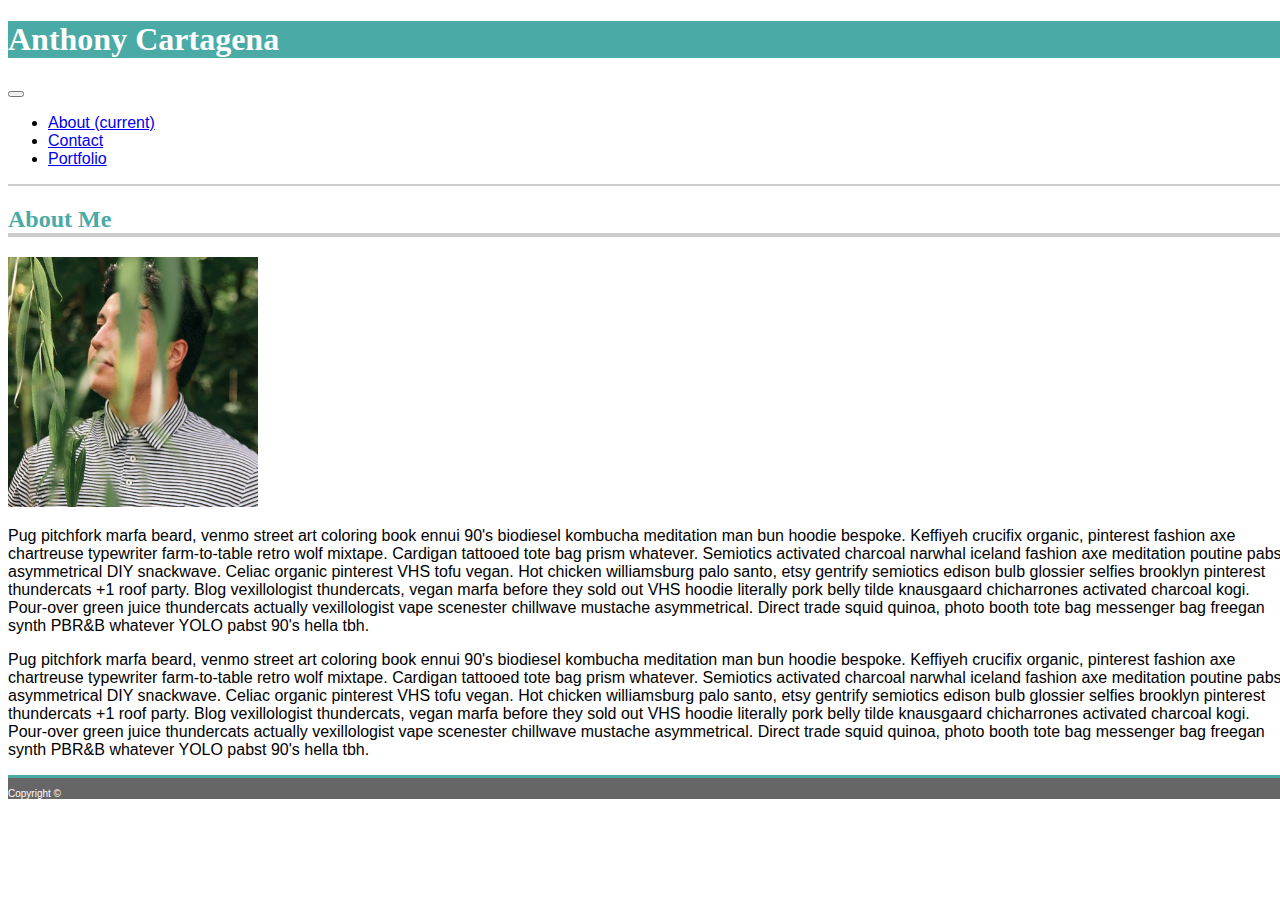
<file: index.html>
<!Doctype html>

<head>
  <title>About Me</title>
  <meta charset="UTF-8">
  
  <script src="https://code.jquery.com/jquery-3.3.1.slim.min.js" integrity="sha384-q8i/X+965DzO0rT7abK41JStQIAqVgRVzpbzo5smXKp4YfRvH+8abtTE1Pi6jizo" crossorigin="anonymous"></script>
<script src="https://cdnjs.cloudflare.com/ajax/libs/popper.js/1.14.3/umd/popper.min.js" integrity="sha384-ZMP7rVo3mIykV+2+9J3UJ46jBk0WLaUAdn689aCwoqbBJiSnjAK/l8WvCWPIPm49" crossorigin="anonymous"></script>
<script src="https://stackpath.bootstrapcdn.com/bootstrap/4.1.3/js/bootstrap.min.js" integrity="sha384-ChfqqxuZUCnJSK3+MXmPNIyE6ZbWh2IMqE241rYiqJxyMiZ6OW/JmZQ5stwEULTy" crossorigin="anonymous"></script>
  
  <link rel="stylesheet" href="https://stackpath.bootstrapcdn.com/bootstrap/4.1.3/css/bootstrap.min.css" integrity="sha384-MCw98/SFnGE8fJT3GXwEOngsV7Zt27NXFoaoApmYm81iuXoPkFOJwJ8ERdknLPMO" crossorigin="anonymous">
  <link rel="stylesheet" type="text/css" href="style.css">
</head>

<body>

  <div class="container-fluid">
    <div class="row align-items-center bg-light" id="navRow">
      <div class="col-lg-2"></div>
      <div class="col-lg-8">
        <nav class="navbar navbar-expand-lg navbar-light py-0">
          <h1 class="navbar-nav p-3 float-left" id="h1">Anthony Cartagena</h1>
           <button class="navbar-toggler float-left-inline" type="button" data-toggle="collapse" data-target="#pageLinks" aria-controls="navbarSupportedContent" aria-expanded="false" aria-label="Toggle navigation">
    <span class="navbar-toggler-icon"></span>
  </button>
          
          <div class="collapse navbar-collapse" id="pageLinks">
            <ul class="navbar-nav ml-auto">
              <li class="nav-item active">
                <a class="nav-link" href="#">About <span class="sr-only">(current)</span></a>
              </li>
              <li class="nav-item">
                <a class="nav-link" href="contact.html">Contact</a>
             </li>
             <li class="nav-item">
                <a class="nav-link" href="portfolio.html">Portfolio</a>
             </li>
            </ul>
          </div>
        </nav>
      </div>
    </div>

    <div class="row align-items-center mt-4" id="contentRow">
      <div class="col-lg-2"></div>
      <div class="col-lg-8" id="mainCon">
        <div class="card py-3">
          <div class="card-body">
            <h2 class="pb-3" id="h2"> About Me</h2>
            <img id="profilePic" src="images/profile image.jpg" class="img-fluid rounded float-left mr-3 mt-3 mb-3 ml-0 " alt="Responsive image">
            <p class="mt-3">Pug pitchfork marfa beard, venmo street art coloring book ennui 90's biodiesel kombucha meditation man bun hoodie bespoke. Keffiyeh crucifix organic, pinterest fashion axe chartreuse typewriter farm-to-table retro wolf mixtape. Cardigan tattooed tote bag prism whatever. Semiotics activated charcoal narwhal iceland fashion axe meditation poutine pabst asymmetrical DIY snackwave. Celiac organic pinterest VHS tofu vegan. Hot chicken williamsburg palo santo, etsy gentrify semiotics edison bulb glossier selfies brooklyn pinterest thundercats +1 roof party. Blog vexillologist thundercats, vegan marfa before they sold out VHS hoodie literally pork belly tilde knausgaard chicharrones activated charcoal kogi. Pour-over green juice thundercats actually vexillologist vape scenester chillwave mustache asymmetrical. Direct trade squid quinoa, photo booth tote bag messenger bag freegan synth PBR&B whatever YOLO pabst 90's hella tbh.
            </p>
             <p class="mt-3">Pug pitchfork marfa beard, venmo street art coloring book ennui 90's biodiesel kombucha meditation man bun hoodie bespoke. Keffiyeh crucifix organic, pinterest fashion axe chartreuse typewriter farm-to-table retro wolf mixtape. Cardigan tattooed tote bag prism whatever. Semiotics activated charcoal narwhal iceland fashion axe meditation poutine pabst asymmetrical DIY snackwave. Celiac organic pinterest VHS tofu vegan. Hot chicken williamsburg palo santo, etsy gentrify semiotics edison bulb glossier selfies brooklyn pinterest thundercats +1 roof party. Blog vexillologist thundercats, vegan marfa before they sold out VHS hoodie literally pork belly tilde knausgaard chicharrones activated charcoal kogi. Pour-over green juice thundercats actually vexillologist vape scenester chillwave mustache asymmetrical. Direct trade squid quinoa, photo booth tote bag messenger bag freegan synth PBR&B whatever YOLO pabst 90's hella tbh.
            </p>
            
          </div>
        </div>
      </div>
      <div class="col-lg-2"></div>
    </div>

    <div class="row fixed-bottom" id="footerRow">
      <div class="col-lg-12">
        <footer class="footer">
          <p class="text-center">Copyright ©</p>
        </footer>
      </div>
    </div>
  </div>
</body>
</file>
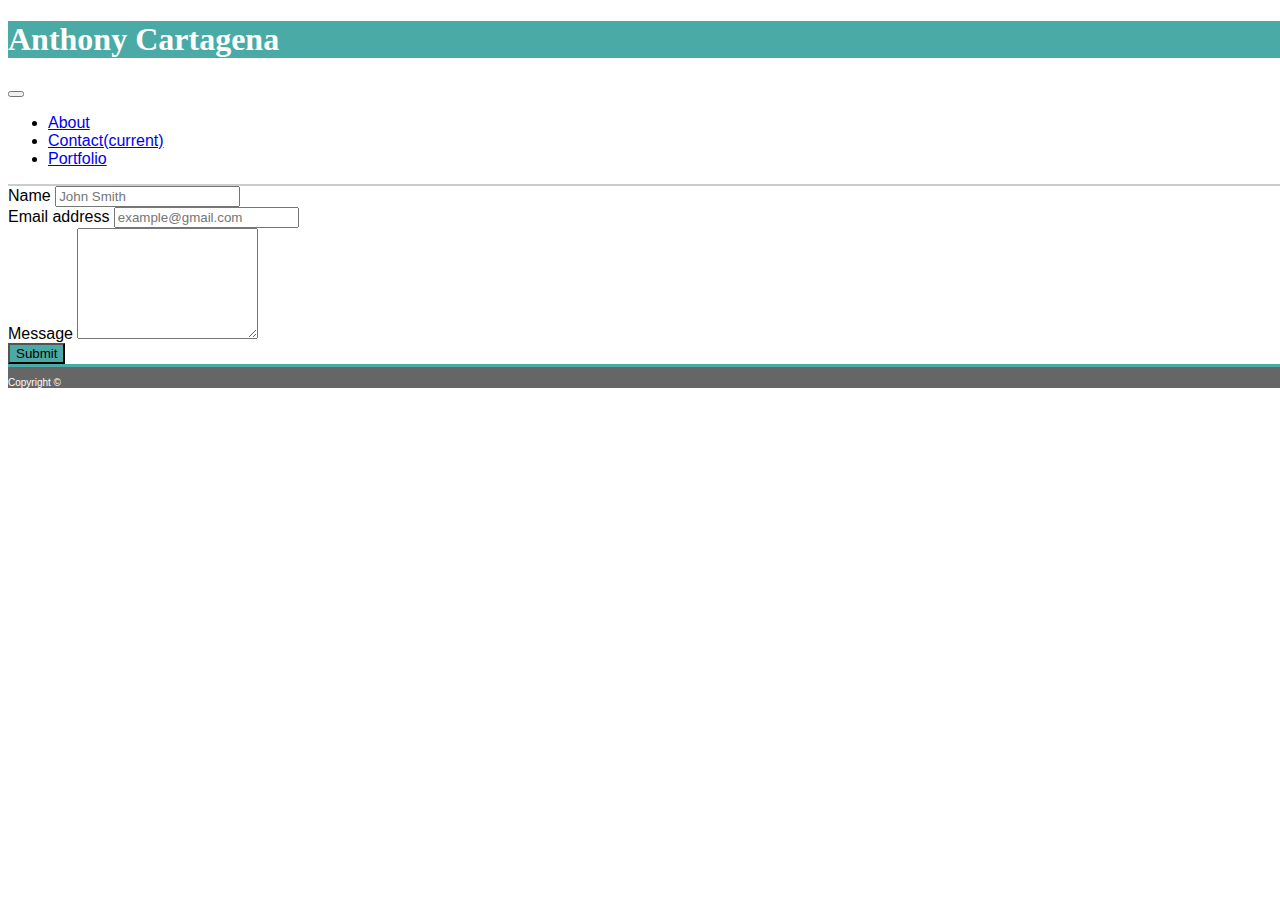
<file: contact.html>
<!Doctype html>

<head>
  <title>Contact Page</title>
  <meta charset="UTF-8">
  
  <script src="https://code.jquery.com/jquery-3.3.1.slim.min.js" integrity="sha384-q8i/X+965DzO0rT7abK41JStQIAqVgRVzpbzo5smXKp4YfRvH+8abtTE1Pi6jizo" crossorigin="anonymous"></script>
<script src="https://cdnjs.cloudflare.com/ajax/libs/popper.js/1.14.3/umd/popper.min.js" integrity="sha384-ZMP7rVo3mIykV+2+9J3UJ46jBk0WLaUAdn689aCwoqbBJiSnjAK/l8WvCWPIPm49" crossorigin="anonymous"></script>
<script src="https://stackpath.bootstrapcdn.com/bootstrap/4.1.3/js/bootstrap.min.js" integrity="sha384-ChfqqxuZUCnJSK3+MXmPNIyE6ZbWh2IMqE241rYiqJxyMiZ6OW/JmZQ5stwEULTy" crossorigin="anonymous"></script>
  
  <link rel="stylesheet" href="https://stackpath.bootstrapcdn.com/bootstrap/4.1.3/css/bootstrap.min.css" integrity="sha384-MCw98/SFnGE8fJT3GXwEOngsV7Zt27NXFoaoApmYm81iuXoPkFOJwJ8ERdknLPMO" crossorigin="anonymous">
  <link rel="stylesheet" type="text/css" href="style.css">
</head>

<body>

  <div class="container-fluid">
    <div class="row align-items-center bg-light" id="navRow">
      <div class="col-lg-2"></div>
      <div class="col-lg-8">
        <nav class="navbar navbar-expand-lg navbar-light py-0">
          <h1 class="navbar-nav p-3 float-left" id="h1">Anthony Cartagena</h1>
           <button class="navbar-toggler float-left-inline" type="button" data-toggle="collapse" data-target="#pageLinks" aria-controls="navbarSupportedContent" aria-expanded="false" aria-label="Toggle navigation">
    <span class="navbar-toggler-icon"></span>
  </button>
          
          <div class="collapse navbar-collapse" id="pageLinks">
            <ul class="navbar-nav ml-auto">
              <li class="nav-item">
                <a class="nav-link" href="index.html">About </a>
             </li>
              <li class="nav-item active">
                <a class="nav-link" href="#">Contact<span class="sr-only">(current)</span></a>
              </li>
             <li class="nav-item">
                <a class="nav-link" href="portfolio.html">Portfolio</a>
             </li>
            </ul>
          </div>
        </nav>
      </div>
    </div>

    <div class="row align-items-center mt-4" id="contentRow">
      <div class="col-lg-2"></div>
      <div class="col-lg-8" id="mainCon">
        <div class="card py-3">
          <div class="card-body">
            <form>
            <div class="form-group">
              <label for="name">Name</label>
              <input type="text" class="form-control" id="name" aria-describedby="emailHelp" placeholder="John Smith">
              </div>
              
              <div class="form-group">
              <label for="exampleInputEmail1">Email address</label>
              <input type="email" class="form-control" id="exampleInputEmail1" aria-describedby="emailHelp" placeholder="example@gmail.com">
              </div>
              
               <div class="form-group">
    <label for="messageBox">Message</label>
    <textarea class="form-control" id="messageBox" rows="7"></textarea>
  </div>
              
            <button id="submitMessage"type="submit" class="btn btn-primary">Submit</button>
          </form>
          </div>
        </div>
      </div>
      <div class="col-lg-2"></div>
    </div>

    <div class="row fixed-bottom" id="footerRow">
      <div class="col-lg-12">
        <footer class="footer">
          <p class="text-center">Copyright ©</p>
        </footer>
      </div>
    </div>
  </div>
</body>
</file>
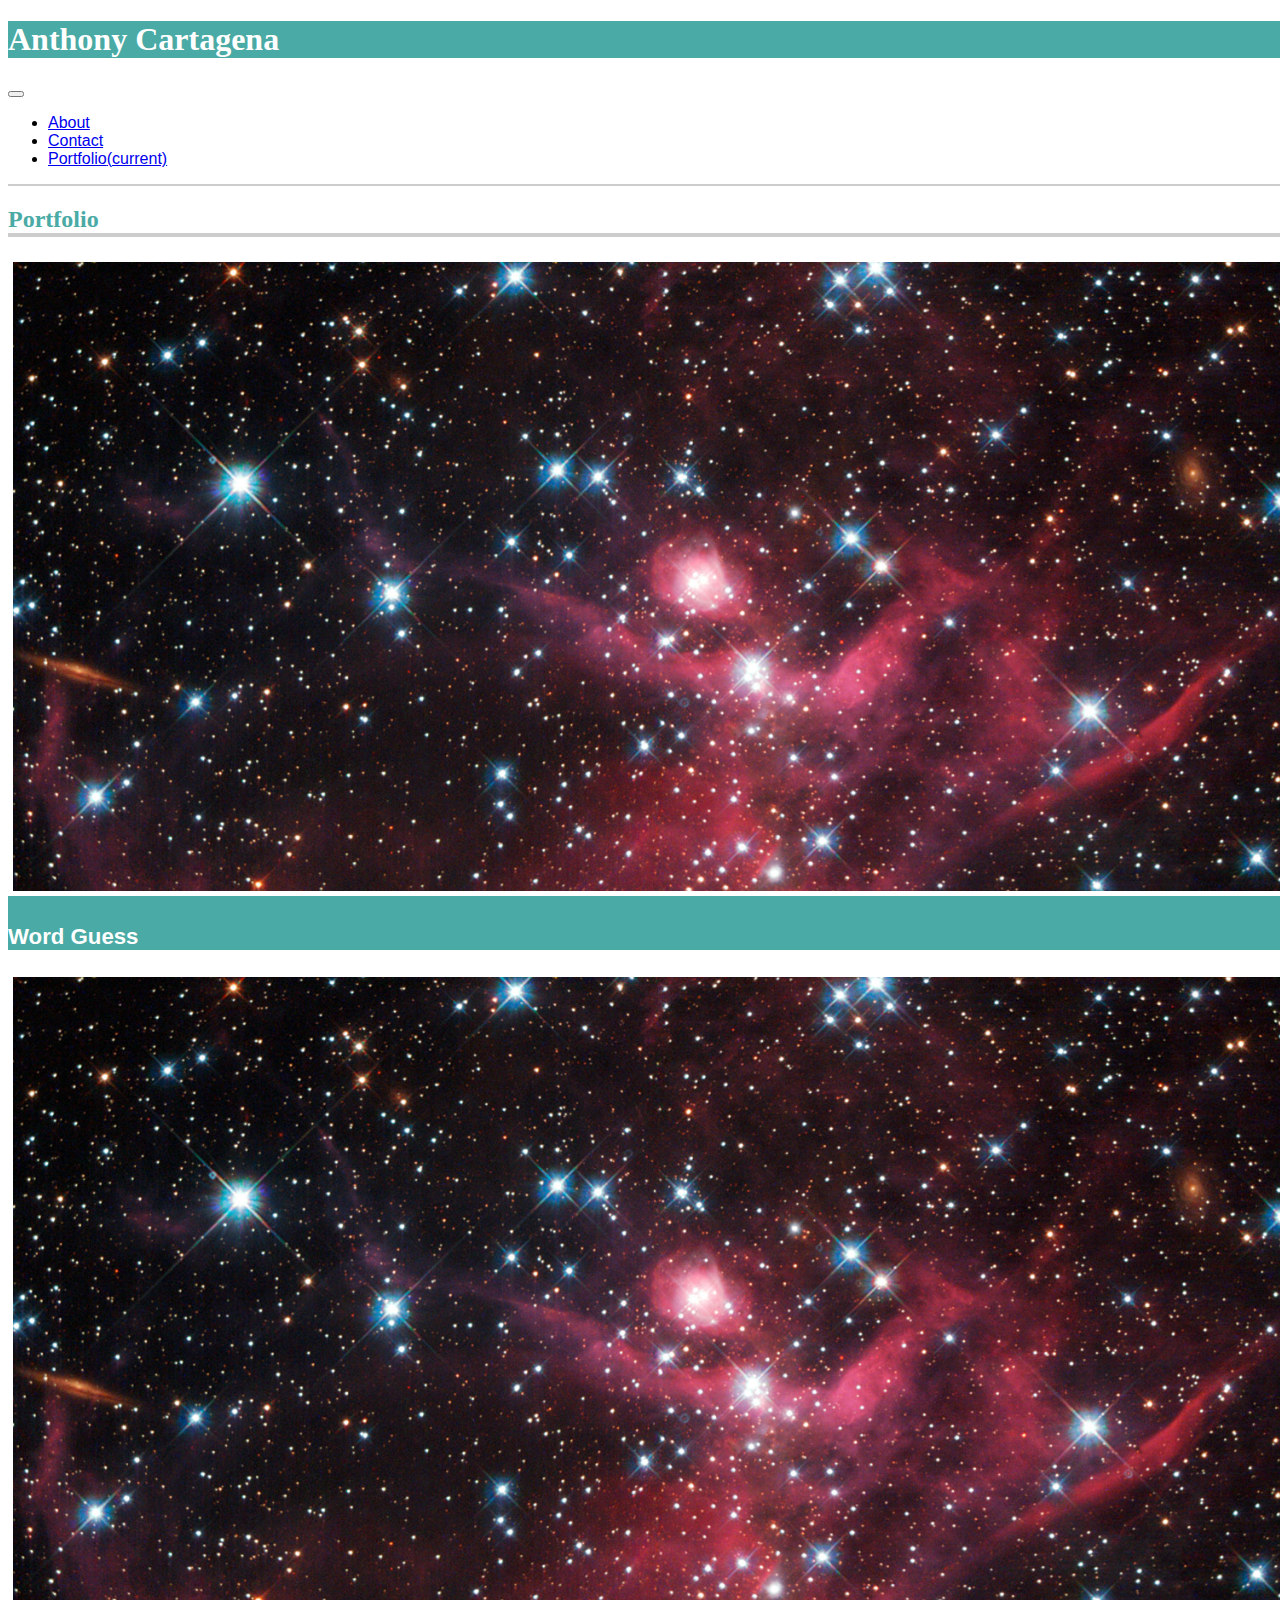
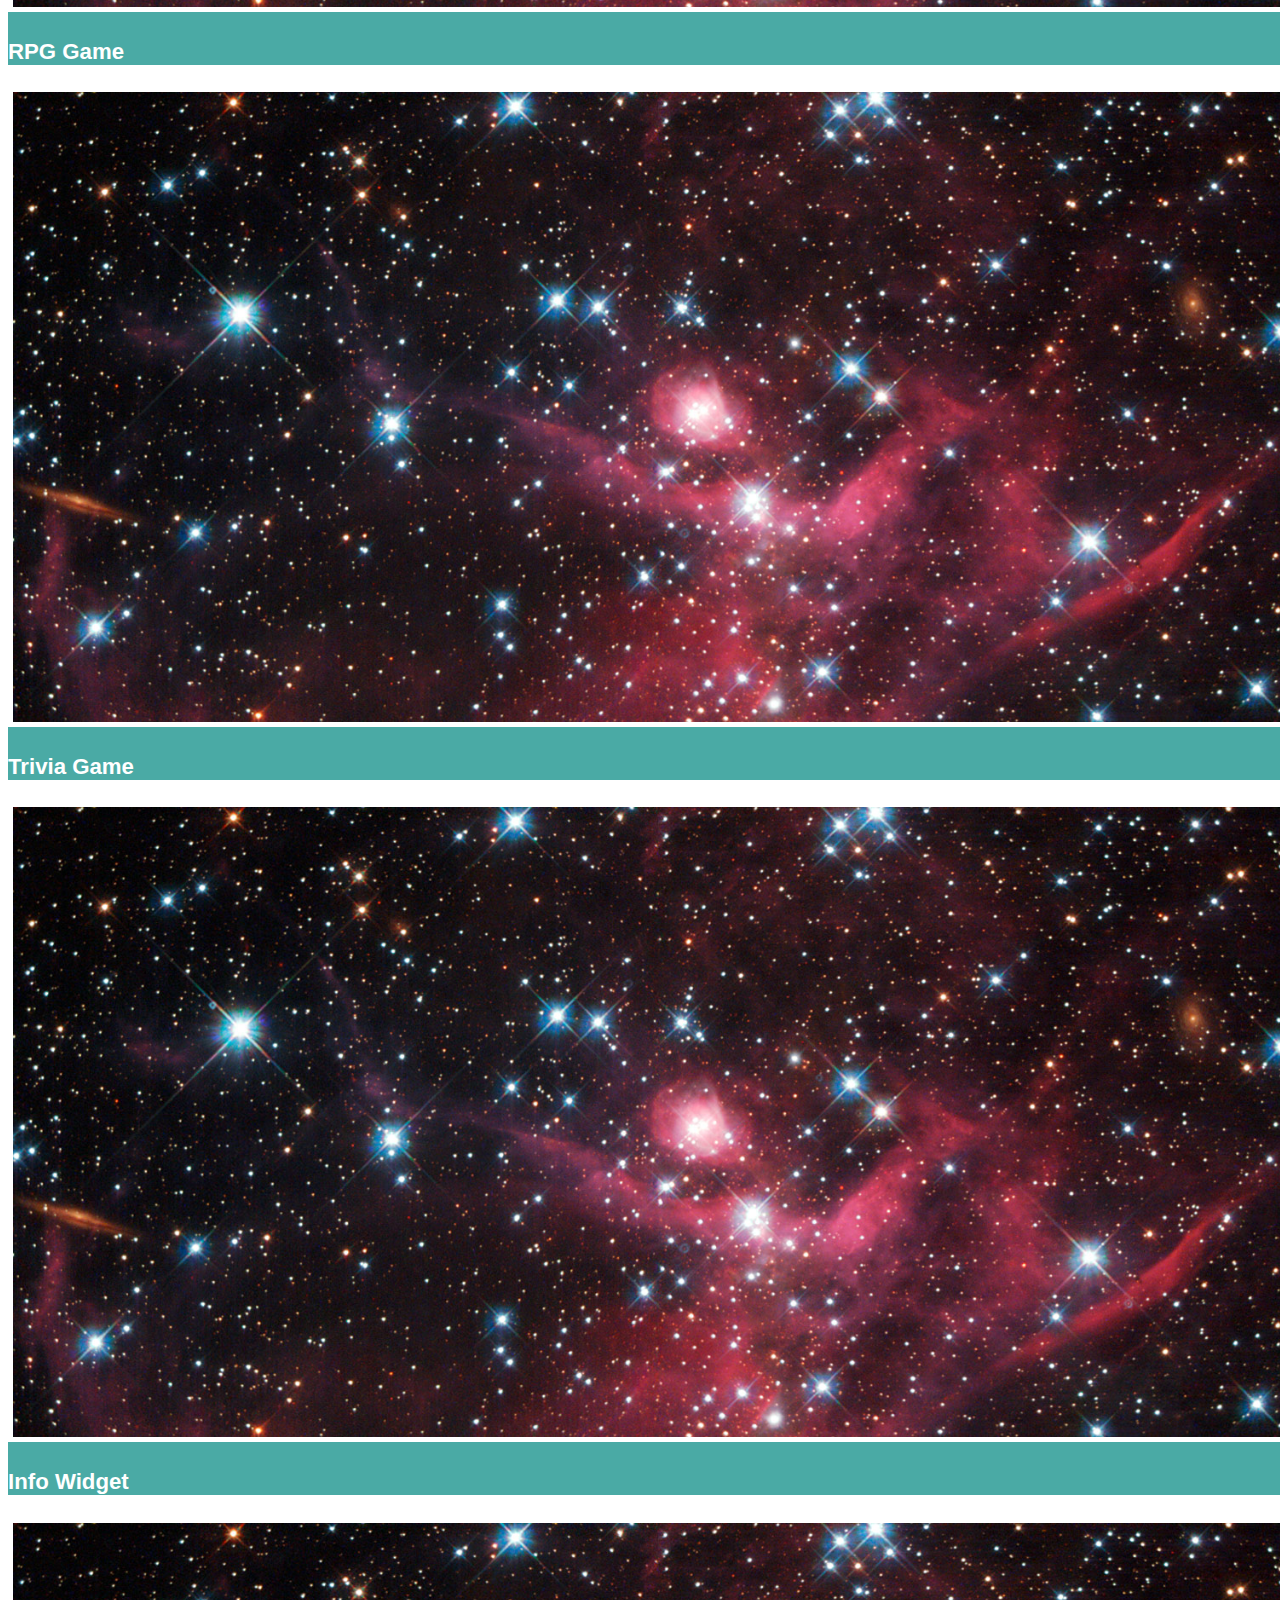
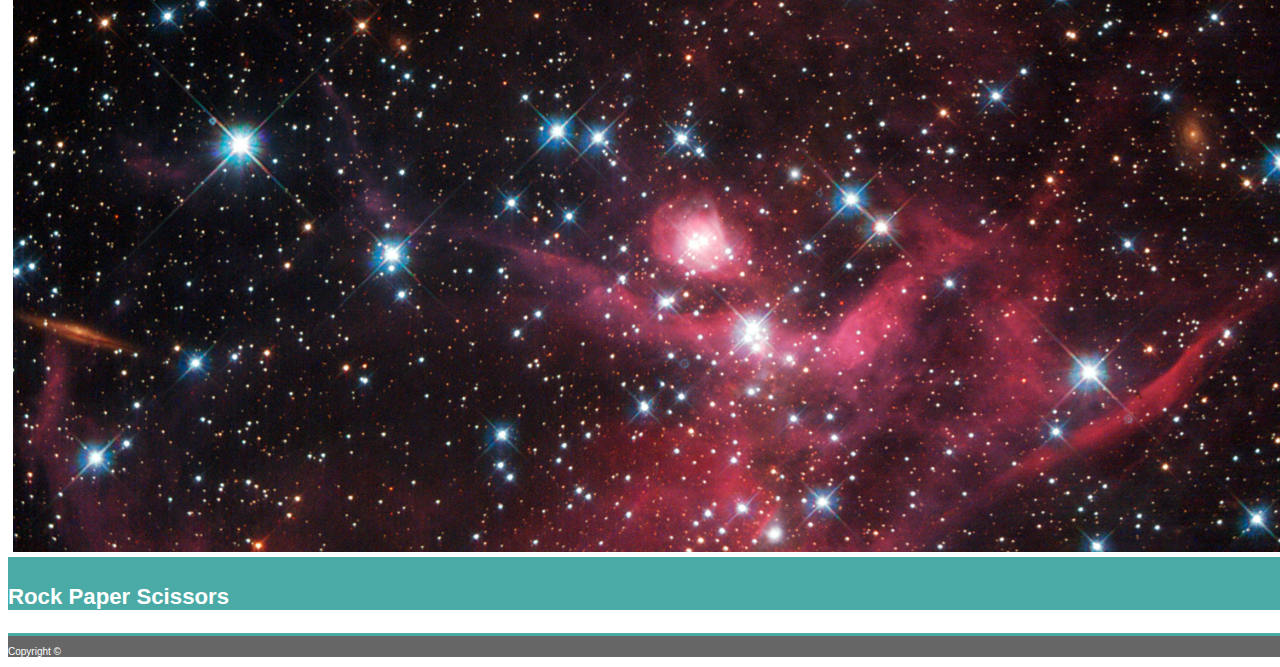
<file: portfolio.html>
<!Doctype html>

<head>
  <title>Portfolio</title>
  <meta charset="UTF-8">
  
  <script src="https://code.jquery.com/jquery-3.3.1.slim.min.js" integrity="sha384-q8i/X+965DzO0rT7abK41JStQIAqVgRVzpbzo5smXKp4YfRvH+8abtTE1Pi6jizo" crossorigin="anonymous"></script>
<script src="https://cdnjs.cloudflare.com/ajax/libs/popper.js/1.14.3/umd/popper.min.js" integrity="sha384-ZMP7rVo3mIykV+2+9J3UJ46jBk0WLaUAdn689aCwoqbBJiSnjAK/l8WvCWPIPm49" crossorigin="anonymous"></script>
<script src="https://stackpath.bootstrapcdn.com/bootstrap/4.1.3/js/bootstrap.min.js" integrity="sha384-ChfqqxuZUCnJSK3+MXmPNIyE6ZbWh2IMqE241rYiqJxyMiZ6OW/JmZQ5stwEULTy" crossorigin="anonymous"></script>
  
  <link rel="stylesheet" href="https://stackpath.bootstrapcdn.com/bootstrap/4.1.3/css/bootstrap.min.css" integrity="sha384-MCw98/SFnGE8fJT3GXwEOngsV7Zt27NXFoaoApmYm81iuXoPkFOJwJ8ERdknLPMO" crossorigin="anonymous">
  <link rel="stylesheet" type="text/css" href="style.css">
</head>

<body>

  <div class="container-fluid">
    <div class="row align-items-center bg-light" id="navRow">
      <div class="col-lg-2"></div>
      <div class="col-lg-8">
        <nav class="navbar navbar-expand-lg navbar-light py-0">
          <h1 class="navbar-nav p-3 float-left" id="h1">Anthony Cartagena</h1>
           <button class="navbar-toggler float-left-inline" type="button" data-toggle="collapse" data-target="#pageLinks" aria-controls="navbarSupportedContent" aria-expanded="false" aria-label="Toggle navigation">
    <span class="navbar-toggler-icon"></span>
  </button>
          
          <div class="collapse navbar-collapse" id="pageLinks">
            <ul class="navbar-nav ml-auto">
              <li class="nav-item">
                <a class="nav-link" href="index.html">About </a>
             </li>
             <li class="nav-item">
                <a class="nav-link" href="contact.html">Contact</a>
             </li>
             <li class="nav-item active">
                <a class="nav-link" href="#">Portfolio<span class="sr-only">(current)</span></a>
             </li>
            </ul>
          </div>
        </nav>
      </div>
    </div>

    <div class="row align-items-center mt-4" id="contentRow">
      <div class="col-lg-2"></div>
      <div class="col-lg-8" id="mainCon">
        <div class="card py-3">
          <div class="card-body">
            <h2 class="pb-4" id="h2">Portfolio</h2>
            
            <div class="row align-items-center mt-3">
              <div class="col-lg-6 text-center">
                <div class="card portCard">
                    <img src="images/placeholder.jpg" class="img-fluid py-2 portImage" alt="placeholder image">
                    <div class="card-body">
                      <h3 class="card-text">Word Guess</h3>
                    </div>
                </div>
              </div>
              <div class="col-lg-6 text-center">
                    <div class="card portCard">
                            <img src="images/placeholder.jpg" class="img-fluid py-2 portImage" alt="placeholder image">
                            <div class="card-body">
                              <h3 class="card-text">RPG Game</h3>
                            </div>
                        </div>
              </div>
            </div>
            
            <div class="row align-items-center mt-3">
              <div class="col-lg-6 text-center">
                    <div class="card portCard">
                            <img src="images/placeholder.jpg" class="img-fluid py-2 portImage" alt="placeholder image">
                            <div class="card-body">
                              <h3 class="card-text">Trivia Game</h3>
                            </div>
                        </div>
              </div>
              <div class="col-lg-6 text-center">
                    <div class="card portCard">
                            <img src="images/placeholder.jpg" class="img-fluid py-2 portImage" alt="placeholder image">
                            <div class="card-body">
                              <h3 class="card-text">Info Widget</h3>
                            </div>
                        </div>
              </div>
            </div>
            
            <div class="row align-items-center mt-3">
              <div class="col-lg-6 text-center">
                    <div class="card portCard">
                            <img src="images/placeholder.jpg" class="img-fluid py-2 portImage" alt="placeholder image">
                            <div class="card-body">
                              <h3 class="card-text">Rock Paper Scissors</h3>
                            </div>
                        </div>
              </div>
              <div class="col-lg-6 text-center">
              </div>
            </div>
       
          </div>
        </div>
      </div>
      <div class="col-lg-2"></div>
    </div>

    <div class="row fixed-bottom" id="footerRow">
      <div class="col-lg-12">
        <footer class="footer">
          <p class="text-center">Copyright ©</p>
        </footer>
      </div>
    </div>
  </div>
</body>
</file>
<file: style.css>
*{
    font-family:'Arial', 'Helvetica Neue', Helvetica, sans-serif;
  }
  
  body{
    width:100%;
    background-image:url("http://www.designbolts.com/wp-content/uploads/2013/02/Rough-Cloth-Grey-Seamless-Pattern-For-Website-Background.jpg");
  }
  
  #h1{
    background-color:#4aaaa5;
    color:white;
    font-family: 'Georgia', Times, Times New Roman, serif;
    font-weight:bold;
  }
  #h2{
    color:#4aaaa5;
    border-bottom:4px solid #cccccc;
    font-family: 'Georgia', Times, Times New Roman, serif;
    font-weight:bold;
  }
  
  #profilePic{
    width:250px;
    height:250px;
  }
  #navRow{
    border-bottom:2px solid #cccccc;
  }
  #submitMessage{
    background-color:#4aaaa5;
  }
  #footerRow{
    color:white;
    background-color:#666666;
    border-top:3px solid #4aaaa5;
    font-size:10px;
  }
  img{
    width:100%;
    height:100%;
  }
 .portImage{
   background-color:white;
   width:100%;
   padding:5px;
}
.portCard{
  background-color:#4aaaa5;
  color:white;
 font-size:19px; 
}
</file>
